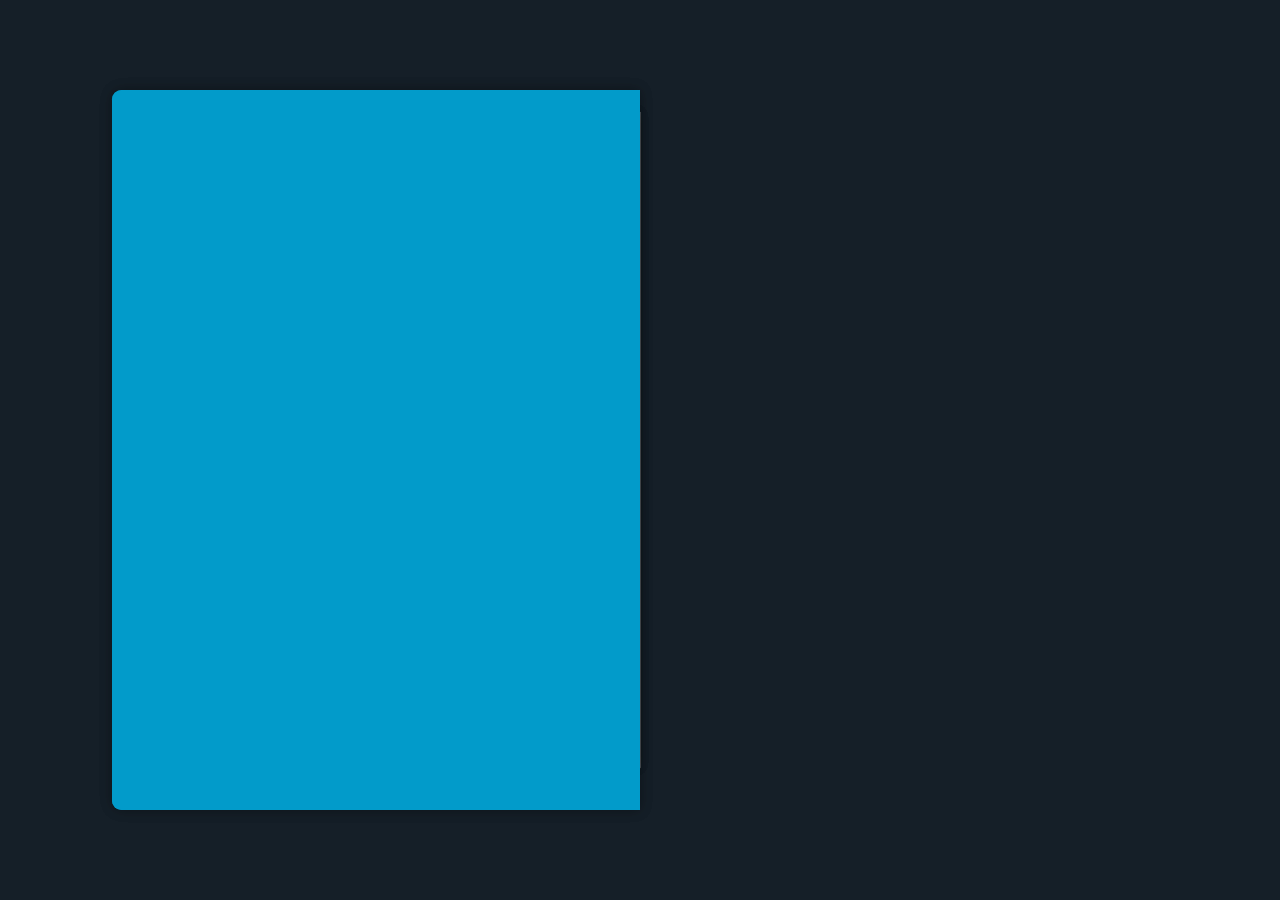
<file: index.html>
<!DOCTYPE html>
<html lang="en">
  <head>
    <meta charset="UTF-8" />
    <meta name="viewport" content="width=device-width, initial-scale=1.0" />
    <title>3D- Portfolio Book</title>
    <!-- BoxIcon -->
    <link
      href="https://unpkg.com/boxicons@2.1.4/css/boxicons.min.css"
      rel="stylesheet"
    />
    <!-- style -->
    <link rel="stylesheet" href="style.css" />
  </head>
  <body>
    <div class="wrapper">
      <div class="cover cover-left"></div>
      <div class="cover cover-right"></div>

      <div class="book">
        <!-- profile page -->
        <div class="book-page page-left">
          <div class="profile-page">
            <!-- Language Selector -->
            <div class="language-selector">
              <button class="lang-btn active" data-lang="fr">🇫🇷 FR</button>
              <button class="lang-btn" data-lang="en">🇬🇧 EN</button>
            </div>
            <img src="./img.jpg" alt="" />
            <h1>Moussa Dione</h1>
            <h3>Dev Full Stack Junior</h3>

            <div class="social-media">
              <a href="#"><i class="bx bxl-facebook"></i></a>
              <a href="https://x.com/dionecena1?s=21"><i class="bx bxl-twitter"></i></a>
              <a href="https://www.instagram.com/dionecenasn?igsh=MXhyYXRmaTlsMWZhcA%3D%3D&utm_source=qr"><i class="bx bxl-instagram"></i></a>
              <a href="https://www.linkedin.com/in/moussa-dione-7b2342388"><i class="bx bxl-linkedin-square"></i></a>
            </div>

            <p>
              Je suis étudiant en 3e année de Génie Logiciel, passionné par le développement logiciel, web et mobile, les interfaces modernes et les solutions numériques utiles à la société. J'aime apprendre, créer, et surtout construire des projets qui ont du sens — que ce soit en solo ou en équipe, dans un hackathon ou à travers une idée personnelle.
            </p>

            <div class="btn-box">
              <a href="#" class="btn">Download CV</a>
              <a href="#" class="btn contact-me">Contact Me!</a>
            </div>
          </div>
        </div>

        <!-- page 1 & 2 -->
        <div class="book-page page-right turn" id="turn-1">
          <!-- page 1 (work experience) -->
          <div class="page-front">
            <h1 class="title">Work Experience</h1>

            <div class="workeduc-box">
              <div class="workeduc-content">
                <span class="year"
                  ><i class="bx bxs-calendar"></i>2024</span
                >
                <h3>Backend Developer - Teranga Code (1er Prix)</h3>
                <p>
                  Projet réalisé lors du hackathon Teranga Code où mon équipe a remporté le premier prix. Plateforme dédiée à l'orientation et à la gestion des candidatures dans l'enseignement supérieur sénégalais. J'ai assuré le développement du backend et la structuration des fonctionnalités principales.
                </p>
              </div>

              <div class="workeduc-content">
                <span class="year"
                  ><i class="bx bxs-calendar"></i>2024</span
                >
                <h3>Frontend Developer - Dakar Slush'D</h3>
                <p>
                  Projet réalisé lors du hackathon Dakar Slush'D en équipe. Expérience immersive pour découvrir les œuvres du Musée des Civilisations Noires. J'ai assuré le développement frontend avec une interface moderne, des effets visuels dynamiques et une navigation multilingue.
                </p>
              </div>

            </div>
            <span class="number-page">1</span>

            <!-- next button -->
            <span class="nextprev-btn" data-page="turn-1">
              <i class="bx bx-chevron-right"></i>
            </span>
          </div>

          <!-- page 2 (education) -->
          <div class="page-back">
            <h1 class="title">Education</h1>

            <div class="workeduc-box">
              <div class="workeduc-content">
                <span class="year"
                  ><i class="bx bxs-calendar"></i>2023 - 2026</span
                >
                <h3>Licence en Génie Logiciel - ISI</h3>
                <p>
                  Formation axée sur le développement logiciel, l'architecture des systèmes, la sécurité web et les projets collaboratifs.
                </p>
              </div>

              <div class="workeduc-content">
                <span class="year"
                  ><i class="bx bxs-calendar"></i>2023 - 2024</span
                >
                <h3>Baccalauréat Scientifique - Cabis School</h3>
                <p>
                  Spécialisation en sciences exactes avec une forte orientation vers la logique, les mathématiques et l'informatique.
                </p>
              </div>

              <div class="workeduc-content">
                <span class="year"
                  ><i class="bx bxs-calendar"></i>En cours</span
                >
                <h3>Certifications en ligne</h3>
                <p>
                  Formations complémentaires sur OpenClassrooms, Udemy et Coursera en développement web, Git/GitHub et sécurité des applications.
                </p>
              </div>
            </div>

            <span class="number-page">2</span>

            <!-- prev button -->
            <span class="nextprev-btn back" data-page="turn-1">
              <i class="bx bx-chevron-left"></i>
            </span>
          </div>
        </div>


        <!-- page 3 & 4 -->
        <div class="book-page page-right turn" id="turn-2">
          <!-- page 3 (my services) -->
          <div class="page-front">
            <h1 class="title">My Services</h1>

            <div class="services-box">
              <div class="services-content">
                <i class="bx bx-code-alt"></i>
                <h3>Développement Web Full Stack</h3>
                <p>
                  Création d'applications web complètes avec technologies modernes, de l'interface utilisateur à la base de données.
                </p>
                <a href="#" class="btn">Read More</a>
              </div>

              <div class="services-content">
                <i class="bx bxs-paint"></i>
                <h3>Création de Logos & Maquettes</h3>
                <p>
                  Conception d'identités visuelles uniques et de maquettes professionnelles pour vos projets digitaux.
                </p>
                <a href="#" class="btn">Read More</a>
              </div>

              <div class="services-content">
                <i class="bx bx-palette"></i>
                <h3>Conception d'Interfaces UI/UX</h3>
                <p>
                  Design d'expériences utilisateur intuitives et d'interfaces modernes pour app web et mobile.
                </p>
                <a href="#" class="btn">Read More</a>
              </div>

              <div class="services-content">
                <i class="bx bx-server"></i>
                <h3>Développement Backend & API</h3>
                <p>
                  Création d'architectures serveur robustes et d'APIs sécurisées pour vos applications.
                </p>
                <a href="#" class="btn">Read More</a>
              </div>
            </div>

            <span class="number-page">3</span>

            <!-- next button -->
            <span class="nextprev-btn" data-page="turn-2">
              <i class="bx bx-chevron-right"></i>
            </span>

          </div>
          <!-- page 4 (my skills) -->
          <div class="page-back">
            <h1 class="title">My Skills</h1>

            <div class="skills-box">
              <div class="skills-content">
                <h3>Front-End</h3>
                <div class="content">
                  <span><i class="bx bxl-html5"></i> HTML</span>
                  <span><i class="bx bxl-css3"></i>CSS</span>
                  <span><i class="bx bxl-javascript"></i>JavaScript</span>
                  <span><i class="bx bxl-react"></i>React</span>
                  <span><i class="bx bxl-php"></i>PHP</span>
                </div>
              </div>

              <div class="skills-content">
                <h3>Back-End & Langages</h3>
                <div class="content">
                  <span><i class="bx bxl-java"></i>Java</span>
                  <span><i class="bx bxl-python"></i>Python</span>
                  <span><i class="bx bx-code"></i>C/C++</span>
                  <span><i class="bx bxl-php"></i>Laravel</span>
                  <span><i class="bx bx-data"></i>MySQL</span>
                </div>
              </div>

              <div class="skills-content">
                <h3>Outils & Design</h3>
                <div class="content">
                  <span><i class="bx bxl-github"></i>GitHub</span>
                  <span><i class="bx bxl-tux"></i>Linux</span>
                  <span><i class="bx bxl-windows"></i>Windows</span>
                  <span><i class="bx bxl-figma"></i>Figma</span>
                  <span><i class="bx bx-palette"></i>Photoshop</span>
                  <span><i class="bx bx-cube"></i>Blender</span>
                </div>
              </div>
            </div>

            <span class="number-page">4</span>

            <!-- next button -->
            <span class="nextprev-btn back" data-page="turn-2">
              <i class="bx bx-chevron-left"></i>
            </span>
          </div>
        </div>

            <!-- page 5 & 6 -->
            <div class="book-page page-right turn" id="turn-3">
                <!-- page 5 (latest project or many portfolio) -->
                <div class="page-front">
                    <h1 class="title">Latest Project</h1>

                    <div class="portfolio-box">
                        <div class="img-box">
                            <img src="website 3.png" alt="">
                        </div>

                        <div class="info-box">
                            <div class="info-title">
                                <h3>Musée des Civilisations Noires</h3>
                                <a href="https://hackathon-dakar-slush-d.netlify.app/">Live Preview <i class="bx bx-link-external"></i></a>
                            </div>
                            <p>Tech Used: React, JavaScript, HTML/CSS, Laravel</p>
                            <p>Expérience immersive 3D pour découvrir les œuvres du Musée des Civilisations Noires. Interface moderne avec effets visuels dynamiques et navigation multilingue développée lors du hackathon Dakar Slush'D.</p>
                        </div>
                        <div class="btn-box">
                            <a href="https://github.com/Madieyeee/Hackathon-Dakar-Slush-D" class="btn">Source Code</a>
                            <a href="#" class="btn">More Projects</a>
    
                        </div>
                    </div>

                    <span class="number-page">5</span>

                    <!-- next button -->
                    <span class="nextprev-btn" data-page="turn-3">
                      <i class="bx bx-chevron-right"></i>
                    </span>
                </div>


                <!-- page 6 (contact me!) -->
                <div class="page-back">
                    <h1 class="title">Contact Me!</h1>

                    <div class="contact-box">
                      <form action="https://formspree.io/f/xldpaage" method="POST">
                        <input type="text" name="name" class="field" placeholder="Full Name" required>
                        <input type="email" name="email" class="field" placeholder="Email Address" required>
                        <textarea name="message" cols="30" rows="10" class="field" placeholder="Your Message" required></textarea>
                        <input type="submit" value="Send Message" class="btn">
                      </form>
                    </div>

                    <span class="number-page">6</span>

                    <!-- next button -->
                    <span class="nextprev-btn back" data-page="turn-3">
                      <i class="bx bx-chevron-left"></i>
                    </span>

                    <a href="#" class="back-profile">
                      <p>Profile</p>
                      <i class="bx bxs-user"></i>
                    </a>
                </div>

            </div>
      </div>
    </div>

    <!-- script -->
    <script src="script.js"></script>
  </body>
</html>
</file>
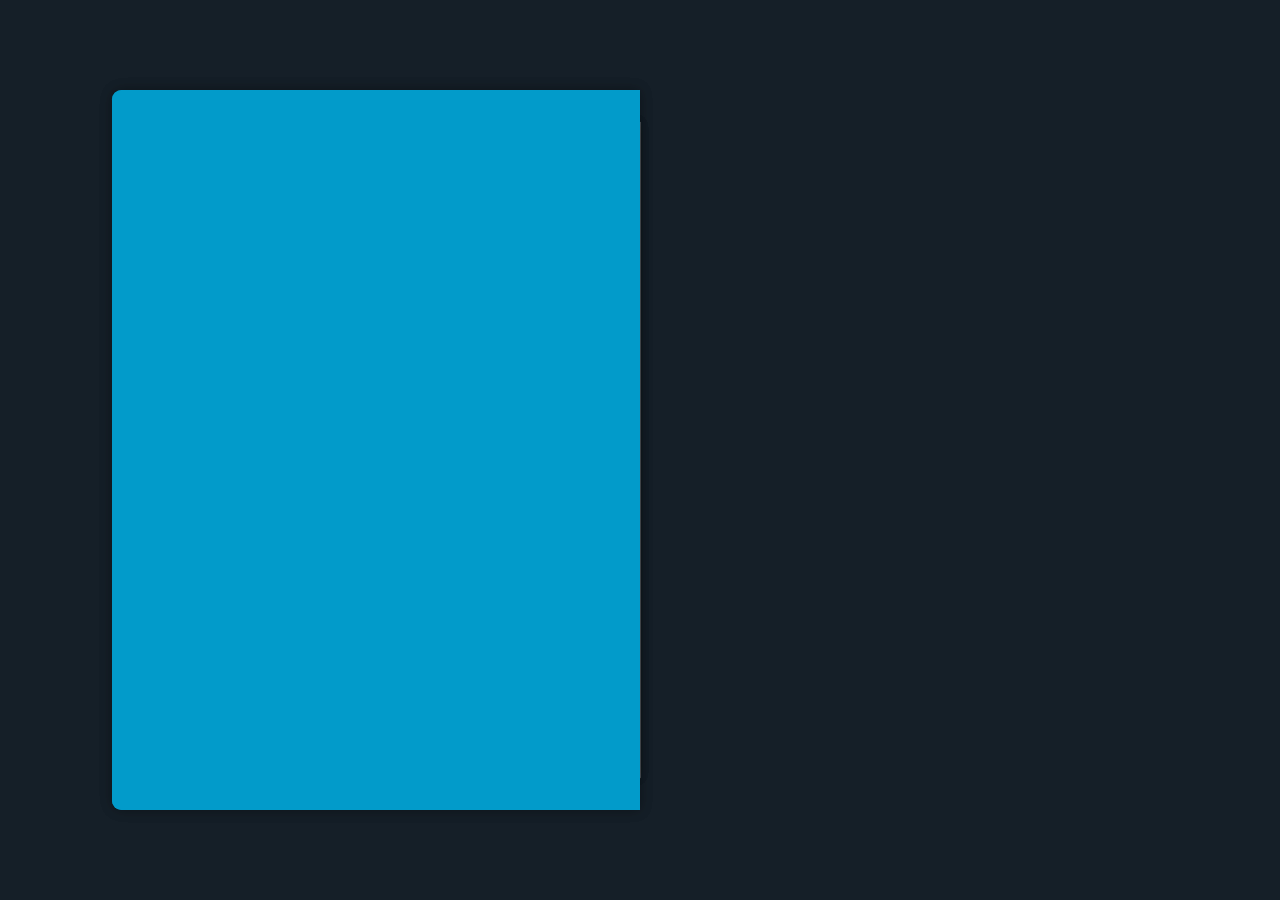
<file: Book portfolio website/index.html>
<!DOCTYPE html>
<html lang="en">
  <head>
    <meta charset="UTF-8" />
    <meta name="viewport" content="width=device-width, initial-scale=1.0" />
    <title>3D- Portfolio Book</title>
    <!-- BoxIcon -->
    <link
      href="https://unpkg.com/boxicons@2.1.4/css/boxicons.min.css"
      rel="stylesheet"
    />
    <!-- style -->
    <link rel="stylesheet" href="style.css" />
  </head>
  <body>
    <div class="wrapper">
      <div class="cover cover-left"></div>
      <div class="cover cover-right"></div>

      <div class="book">
        <!-- profile page -->
        <div class="book-page page-left">
          <div class="profile-page">
            <img src="./img.jpg" alt="" />
            <h1>Moussa Dione</h1>
            <h3>Dev Full Stack Junior</h3>

            <div class="social-media">
              <a href="#"><i class="bx bxl-facebook"></i></a>
              <a href="https://x.com/dionecena1?s=21"><i class="bx bxl-twitter"></i></a>
              <a href="https://www.instagram.com/dionecenasn?igsh=MXhyYXRmaTlsMWZhcA%3D%3D&utm_source=qr"><i class="bx bxl-instagram"></i></a>
              <a href="https://www.linkedin.com/in/moussa-dione-7b2342388"><i class="bx bxl-linkedin-square"></i></a>
            </div>

            <p>
              Je suis étudiant en 3e année de Génie Logiciel, passionné par le développement logiciel, web et mobile, les interfaces modernes et les solutions numériques utiles à la société. J'aime apprendre, créer, et surtout construire des projets qui ont du sens — que ce soit en solo ou en équipe, dans un hackathon ou à travers une idée personnelle.
            </p>

            <div class="btn-box">
              <a href="#" class="btn">Download CV</a>
              <a href="#" class="btn contact-me">Contact Me!</a>
            </div>
          </div>
        </div>

        <!-- page 1 & 2 -->
        <div class="book-page page-right turn" id="turn-1">
          <!-- page 1 (work experience) -->
          <div class="page-front">
            <h1 class="title">Work Experience</h1>

            <div class="workeduc-box">
              <div class="workeduc-content">
                <span class="year"
                  ><i class="bx bxs-calendar"></i>2018 - 2020</span
                >
                <h3>Web Developer - Software Pro</h3>
                <p>
                  Lorem ipsum dolor, sit amet consectetur adipisicing elit.
                  Molestiae minus eius nemo. Optio cupiditate nostrum commodi
                  repellendus nemo quod in?
                </p>
              </div>

              <div class="workeduc-content">
                <span class="year"
                  ><i class="bx bxs-calendar"></i>2021 - 2022</span
                >
                <h3>Web Designer - Software Pro</h3>
                <p>
                  Lorem ipsum dolor, sit amet consectetur adipisicing elit.
                  Molestiae minus eius nemo. Optio cupiditate nostrum commodi
                  repellendus nemo quod in?
                </p>
              </div>

              <div class="workeduc-content">
                <span class="year"
                  ><i class="bx bxs-calendar"></i>2022 - 2023</span
                >
                <h3>Graphic Designer - Software Pro</h3>
                <p>
                  Lorem ipsum dolor, sit amet consectetur adipisicing elit.
                  Molestiae minus eius nemo. Optio cupiditate nostrum commodi
                  repellendus nemo quod in?
                </p>
              </div>
            </div>
            <span class="number-page">1</span>

            <!-- next button -->
            <span class="nextprev-btn" data-page="turn-1">
              <i class="bx bx-chevron-right"></i>
            </span>
          </div>

          <!-- page 2 (education) -->
          <div class="page-back">
            <h1 class="title">Education</h1>

            <div class="workeduc-box">
              <div class="workeduc-content">
                <span class="year"
                  ><i class="bx bxs-calendar"></i>2016 - 2018</span
                >
                <h3>College</h3>
                <p>
                  Lorem ipsum dolor, sit amet consectetur adipisicing elit.
                  Molestiae minus eius nemo. Optio cupiditate nostrum commodi
                  repellendus nemo quod in?
                </p>
              </div>

              <div class="workeduc-content">
                <span class="year"
                  ><i class="bx bxs-calendar"></i>2018 - 2020</span
                >
                <h3>Intermediate</h3>
                <p>
                  Lorem ipsum dolor, sit amet consectetur adipisicing elit.
                  Molestiae minus eius nemo. Optio cupiditate nostrum commodi
                  repellendus nemo quod in?
                </p>
              </div>

              <div class="workeduc-content">
                <span class="year"
                  ><i class="bx bxs-calendar"></i>2020 - 2024</span
                >
                <h3>BS Computer Science</h3>
                <p>
                  Lorem ipsum dolor, sit amet consectetur adipisicing elit.
                  Molestiae minus eius nemo. Optio cupiditate nostrum commodi
                  repellendus nemo quod in?
                </p>
              </div>
            </div>

            <span class="number-page">2</span>

            <!-- prev button -->
            <span class="nextprev-btn back" data-page="turn-1">
              <i class="bx bx-chevron-left"></i>
            </span>
          </div>
        </div>


        <!-- page 3 & 4 -->
        <div class="book-page page-right turn" id="turn-2">
          <!-- page 3 (my services) -->
          <div class="page-front">
            <h1 class="title">My Services</h1>

            <div class="services-box">
              <div class="services-content">
                <i class="bx bx-code-alt"></i>
                <h3>Web Development</h3>
                <p>
                  Lorem ipsum, dolor sit amet consectetur adipisicing elit. Nisi
                  quae accusamus aliquam.
                </p>
                <a href="#" class="btn">Read More</a>
              </div>

              <div class="services-content">
                <i class="bx bxs-paint"></i>
                <h3>Creative Design</h3>
                <p>
                  Lorem ipsum, dolor sit amet consectetur adipisicing elit. Nisi
                  quae accusamus aliquam.
                </p>
                <a href="#" class="btn">Read More</a>
              </div>

              <div class="services-content">
                <i class="bx bx-bar-chart-alt"></i>
                <h3>Digital Marketing</h3>
                <p>
                  Lorem ipsum, dolor sit amet consectetur adipisicing elit. Nisi
                  quae accusamus aliquam.
                </p>
                <a href="#" class="btn">Read More</a>
              </div>

              <div class="services-content">
                <i class="bx bx-search"></i>
                <h3>SEO</h3>
                <p>
                  Lorem ipsum, dolor sit amet consectetur adipisicing elit. Nisi
                  quae accusamus aliquam.
                </p>
                <a href="#" class="btn">Read More</a>
              </div>
            </div>

            <span class="number-page">3</span>

            <!-- next button -->
            <span class="nextprev-btn" data-page="turn-2">
              <i class="bx bx-chevron-right"></i>
            </span>

          </div>
          <!-- page 4 (my skills) -->
          <div class="page-back">
            <h1 class="title">My Skills</h1>

            <div class="skills-box">
              <div class="skills-content">
                <h3>Front-End</h3>
                <div class="content">
                  <span><i class="bx bxl-html5"></i> HTML</span>
                  <span><i class="bx bxl-css3"></i>CSS</span>
                  <span><i class="bx bxl-javascript"></i>JS</span>
                  <span><i class="bx bxl-angular"></i>Angular</span>
                  <span><i class="bx bxl-react"></i>React Js</span>
                  <span><i class="bx bxl-bootstrap"></i>BootStrap</span>
                  <span><i class="bx bxl-jquery"></i>Jquery</span>
                </div>
              </div>

              <div class="skills-content">
                <h3>Back-End</h3>
                <div class="content">
                  <span><i class="bx bxl-python"></i>Python</span>
                  <span><i class="bx bxl-java"></i>Java</span>
                  <span><i class="bx bxl-nodejs"></i>Node JS</span>
                  <span><i class="bx bxl-php"></i>PHP</span>
                </div>
              </div>

              <div class="skills-content">
                <h3>UI/UX Design</h3>
                <div class="content">
                  <span><i class="bx bxl-figma"></i>Figma</span>
                </div>
              </div>
            </div>

            <span class="number-page">4</span>

            <!-- next button -->
            <span class="nextprev-btn back" data-page="turn-2">
              <i class="bx bx-chevron-left"></i>
            </span>
          </div>
        </div>

            <!-- page 5 & 6 -->
            <div class="book-page page-right turn" id="turn-3">
                <!-- page 5 (latest project or many portfolio) -->
                <div class="page-front">
                    <h1 class="title">Latest Project</h1>

                    <div class="portfolio-box">
                        <div class="img-box">
                            <img src="website 3.png" alt="">
                        </div>

                        <div class="info-box">
                            <div class="info-title">
                                <h3>Project Name</h3>
                                <a href="#">Live Preview <i class="bx bx-link-external"></i></a>
                            </div>
                            <p>Tech Used:</p>
                            <p>Lorem ipsum dolor sit amet consectetur adipisicing elit. Distinctio, vel ipsum quis possimus quaerat voluptatem temporibus saepe veniam?</p>
                        </div>
                        <div class="btn-box">
                            <a href="#" class="btn">Source Code</a>
                            <a href="#" class="btn">More Projects</a>
    
                        </div>
                    </div>

                    <span class="number-page">5</span>

                    <!-- next button -->
                    <span class="nextprev-btn" data-page="turn-3">
                      <i class="bx bx-chevron-right"></i>
                    </span>
                </div>


                <!-- page 6 (contact me!) -->
                <div class="page-back">
                    <h1 class="title">Contact Me!</h1>

                    <div class="contact-box">
                      <form action="">
                        <input type="text" class="field" placeholder="Full Name" required>
                        <input type="email" class="field" placeholder="Email Address" required>
                        <textarea name="" id="" cols="30" rows="10" class="field" placeholder="Your Message"></textarea>
                        <input type="submit" value="Send Message" class="btn">
                      </form>
                    </div>

                    <span class="number-page">6</span>

                    <!-- next button -->
                    <span class="nextprev-btn back" data-page="turn-3">
                      <i class="bx bx-chevron-left"></i>
                    </span>

                    <a href="#" class="back-profile">
                      <p>Profile</p>
                      <i class="bx bxs-user"></i>
                    </a>
                </div>

            </div>
      </div>
    </div>

    <!-- script -->
    <script src="script.js"></script>
  </body>
</html>
</file>
<file: style.css>
@import url('https://fonts.googleapis.com/css2?family=Comic+Relief:wght@400;700&family=Nunito:ital,wght@0,200..1000;1,200..1000&display=swap');

*{
    margin: 0;
    padding: 0;
    text-decoration: none;
    box-sizing: border-box;
    border: none;
    outline: none;
}
:root {
    --bg-color: #151f28;
    --main-color: #00abf0;
    --text-color: #333;
    --second-text-color: #555;
    --white-color:#fff;
    --cover-color:linear-gradient(45deg, #00abf0, #006e9a);
    --pages-color:linear-gradient(90deg, #fff, #ddd);
    --border: 0.125rem solid #00abf0;
    --box-shadow: 0 0 0.8rem rgba(0,0,0,0.2);

}
body{
    display: flex;
    justify-content: center;
    align-items: center;
    min-height: 100vh; 
    background-color: var(--bg-color);
    color: var(--text-color);
    overflow: auto;
    font-family: "Nunito", sans-serif;
}
.wrapper{
    position: relative;
    width: 66rem;
    height: 45rem;
    padding: 2rem;
    perspective: 250rem;
    animation: show-animate 2s forwards;
}
@keyframes show-animate {
    0%,
    30% {
        opacity: 0;
        transform: rotate(-20deg);
    }
    100% {
        opacity: 1;
        transform: rotate(0deg);
    }
}
.cover {
    position: absolute;
    top: 0;
    left: 0;
    width: 50%;
    height: 100%;
    background-color: var(--cover-color);
    background-color: #029bca;
    box-shadow: var(--box-shadow);
    border-top-left-radius: 0.6rem;
    border-bottom-left-radius: 0.6rem;
    transform-origin: right;
}
.cover.cover-left{
    z-index: -1;
}
.cover.cover-right{
    z-index: 100;
    transition: transform 1s cubic-bezier(.645, .045, .355, 1);

}
.cover.cover-right.turn {
    transform: rotateY(180deg);
}
.book {
    position: relative;
    width: 100%;
    height: 100%;
    display: flex;
    perspective: 250rem;
}
.book .book-page {
    position: absolute;
    width: 50%;
    height: 100%;
    background: var(--pages-color);
    box-shadow: 0 0 .6rem rgba(0,0,0,0.1);
    display: flex;
    padding: 2rem;
    top: -10px;
}
.book-page.page-left{
    box-shadow: -.6rem .6rem .6rem rgba(0,0,0,0.1);
}
.profile-page{
    display: flex;
    flex-direction: column;
    justify-content: center;
    align-items: center;
}

/* Language Selector */
.language-selector {
    position: absolute;
    top: 1rem;
    right: 1rem;
    display: flex;
    gap: 0.5rem;
    z-index: 10;
}

.lang-btn {
    padding: 0.5rem 1rem;
    border: 2px solid var(--main-color);
    border-radius: 0.3rem;
    background: transparent;
    color: var(--main-color);
    font-size: 0.9rem;
    font-weight: 600;
    cursor: pointer;
    transition: all 0.3s ease;
    display: flex;
    align-items: center;
    gap: 0.3rem;
}

.lang-btn:hover {
    background: var(--main-color);
    color: var(--white-color);
    transform: translateY(-2px);
    box-shadow: 0 4px 8px rgba(0, 171, 240, 0.3);
}

.lang-btn.active {
    background: var(--main-color);
    color: var(--white-color);
    box-shadow: 0 2px 4px rgba(0, 171, 240, 0.4);
}
.profile-page img{
     max-width: 180px;
     border-radius: 50%;
     border: 0.25rem solid var(--main-color);
     margin-bottom: .8rem;
}
.profile-page h1 {
    font-size: 2.7rem;
    line-height: 1;
}
.profile-page h3{
    color: var(--main-color);
    font-size: 1.5rem;
}
.profile-page .social-media {
    margin: .6rem .8rem;
}
.profile-page .social-media a{
    display: inline-flex;
    justify-content: center;
    align-items: center;
    width: 2.5rem;
    height: 2.5rem;
    background: transparent;
    border: var(--border);
    border-radius: 50%;
    font-size: 1.3rem;
    color: var(--main-color);
    margin: 0 .2rem;
    transition: .5s;

}
.profile-page .social-media a:hover{
    background-color: var(--main-color);
    color: var(--white-color);
}
.profile-page p {
    text-align: justify;
    font-size: 1.1rem;
}
.profile-page .btn-box{
    margin-top: 1.2rem;
}
.btn {
    display: inline-flex;
    justify-content: center;
    align-items: center;
    width: 9.5rem;
    height: 3rem;
    background: var(--main-color);
    border: var(--border) ;
    border-radius: .3rem;
    font-size: 1rem;
    color: var( --white-color);
    font-weight: 500;
    margin: 0 1rem;
    transition: .5s;
}
.btn-box .btn:nth-child(2){
    background: transparent;
    color: var(--main-color);
}
.btn-box .btn:nth-child(1):hover{
    background: transparent;
    color: var(--main-color);
}
.btn-box .btn:nth-child(2):hover{
    background: var(--main-color);
    color: var(--white-color);
}

/* right page */
.book-page.page-right{
    position: absolute;
    right: 0;
    transform-style: preserve-3d;
    transform-origin: left;
    transition: transform 1s cubic-bezier(.645, .045, .355, 1);
}
.book-page.page-right.turn{
    transform: rotateY(-180deg);
}

.book-page .page-front,
.book-page .page-back{
    position: absolute;
    top: 0;
    left: 0;
    width: 100%;
    height: 100%;
    background: var(--pages-color);
    padding: 1.5rem 2rem;
    overflow-y: auto;
}
.book-page .page-front{
    transform: rotateY(0deg) translateZ(1px);
}
.book-page .page-back{
    transform: rotateY(180deg) translateZ(1px);
}

.title {
    text-align: center;
}
.workeduc-box {
    border-left: var(--border);
    margin-top: 2rem;
}
.workeduc-box .workeduc-content {
    position: relative;
    padding-left: 1.6rem;
    padding-bottom: 1.2rem;
}
.workeduc-box .workeduc-content::before{
    content: '';
    position: absolute;
    top: 0;
    left: -0.65rem;
    width: 1.2rem;
    height: 1.2rem;
    border-radius: 50%;
    background: var(--main-color);
}
.workeduc-content .year {
    color: var(--main-color);
    font-size: 1.2rem;
}
.workeduc-content h3{
    font-size: 1.4rem;
    margin: .3rem 0;
}
.workeduc-content p{
    font-size: 1.15rem;
    text-align: justify ;
}
.workeduc-content .year i {
    margin-right: .4rem;
    font-size: 1.2rem;
}
.number-page{
    position: absolute;
    bottom: 1rem;
    left: 50%;
    transform: translateX(-50%);
    font-weight: 600;
}

/* next button */
.nextprev-btn{
    position: absolute;
    bottom: .9rem;
    right: 1.5rem;
    width: 2rem;
    height: 2rem;
    cursor: pointer;
    font-size: 2rem;
    color: var(--second-text-color);
    display: inline-flex;
    justify-content: center;
    align-items: center;
    transition: .5s;
}
.nextprev-btn:hover{
    color: var(--main-color);
}
.nextprev-btn.back{
    left: 1.5rem;
}

/* my services */
.services-box{
    display: flex;
    flex-wrap: wrap;
    gap: 1.5rem;
    margin-top: 2rem;
}
.services-box .services-content{
    flex: 1 1 10rem ;
    border: var(--border);
    border-radius: .5rem;
    padding: .8rem .5rem 1.1rem;
    text-align: center;
    transition: .3s ease;
}
.services-box .services-content:hover{
    box-shadow: var(--box-shadow);
}
.services-content i{
    font-size: 2.5rem;
    color: var(--main-color);
}
.services-content h3{
    font-size: 1.1rem;
}
.services-content p {
    margin: .2rem 0 .8rem;
}
.services-content .btn {
    width: 8rem;
    height: 2.5rem;
}
.services-content .btn:hover{
    background-color: transparent;
    color: var(--main-color);
}


/* skilss box */
.skills-box{
    display: flex;
    flex-wrap: wrap;
    gap: 1.5rem;
    margin-top: 2rem;

}
.skills-box .skills-content{
    flex: 1 1 20rem;
}
.skills-content h3{
    font-size: 1.3rem;
    line-height: 1;
    margin-bottom: .6rem;
}
.skills-content .content{
    display: flex;
    flex-wrap: wrap;
    gap: .8rem;
}
.skills-content .content span{
    display: inline-flex;
    flex-direction: column;
    justify-content: center;
    align-items: center;
    width: 5rem;
    height: 4rem;
    border: var(--border);
    border-radius: .3rem;
    font-weight: 600;
    transition: .3 ease;
}
.skills-content .content span:hover{
    box-shadow: var(--box-shadow);
}
.skills-content .content span i{
    color: var(--main-color);
    font-size: 1.5rem;
}

/* portfolio */
.portfolio-box{
    margin-top: 2rem;

}
.portfolio-box .img-box{
    display: flex;
    width: 100%;
    height: 15rem;
    border-radius: .5rem;
    border: var(--border);
    overflow: hidden;
}
.portfolio-box .img-box img{
    width: 100%;
    object-fit: cover;
    transition: .5s ease;
}
.portfolio-box .img-box:hover img{
    transform: scale(1.1);
}
.portfolio-box .info-box{
    margin: 1rem 0 1.5rem;
}
.portfolio-box .info-box .info-title{
    display: flex;
    justify-content: space-between;
    align-items: center;
    margin-bottom: 1rem;
}
.portfolio-box .info-box .info-title h3{
    font-size: 1.3rem;
}
.portfolio-box .info-box .info-title a{
    display: flex;
    align-items: center;
    color: var(--main-color);
}
.portfolio-box .info-box .info-title a i{
    margin-left: .3rem;
}
.portfolio-box .info-box p:nth-of-type(1){
    font-weight: 600;
}
.portfolio-box .info-box p{
    text-align: justify;
}
.portfolio-box .btn-box{
    display: flex;
    justify-content: center;
}
.portfolio-box .btn-box .btn{
    margin: 0 1 .15rem;
}


/* Contact Me! */
.contact-box{
    margin-top: 2rem;
    text-align: center;
}
.contact-box .field{
    width: 100%;
    background-color: transparent;
    border: var(--border);
    border-radius: .3rem;
    padding: .8rem;
    font-size: 1rem;
    color: var(--text-color);
    margin-bottom: 1.5rem;
}

.contact-box .field::placeholder{
    color: var(--text-color);
}
.contact-box textarea{
    resize: none;
    height: 15rem;
}
.contact-box .btn{
    cursor: pointer;
}
.contact-box .btn:hover{
    background-color: transparent;
    color: var(--main-color);
}

.back-profile{
    position: absolute;
    bottom: 1.2rem;
    right: 2rem;
    width: 2rem;
    height: 2rem;
    background-color: transparent;
    border: var(--border);
    border-radius: .3rem;
    font-size: 1.1rem;
    color: var(--main-color);
    display: inline-flex;
    justify-content: center;
    align-items: center;
    transition: .5s;
}
.back-profile:hover{
    background: var(--main-color);
    color: var(--white-color);
}
.back-profile p{
    position: absolute;
    top: 0;
    left: 50%;
    transform: translateX(-50%) scale(.5);
    font-size: 1rem;
    opacity: 0;
    transition: .5s;
    color: var(--main-color);
}
.back-profile:hover p{
    opacity: 1;
    transform: translateX(-50%) scale(1);
    top: -1.8rem;
}
</file>
<file: Book portfolio website/style.css>
@import url('https://fonts.googleapis.com/css2?family=Comic+Relief:wght@400;700&family=Nunito:ital,wght@0,200..1000;1,200..1000&display=swap');

*{
    margin: 0;
    padding: 0;
    text-decoration: none;
    box-sizing: border-box;
    border: none;
    outline: none;
}
:root {
    --bg-color: #151f28;
    --main-color: #00abf0;
    --text-color: #333;
    --second-text-color: #555;
    --white-color:#fff;
    --cover-color:linear-gradient(45deg, #00abf0, #006e9a);
    --pages-color:linear-gradient(90deg, #fff, #ddd);
    --border: 0.125rem solid #00abf0;
    --box-shadow: 0 0 0.8rem rgba(0,0,0,0.2);

}
body{
    display: flex;
    justify-content: center;
    align-items: center;
    min-height: 100vh; 
    background-color: var(--bg-color);
    color: var(--text-color);
    overflow: hidden;
    font-family: "Nunito", sans-serif;
}
.wrapper{
    position: relative;
    width: 66rem;
    height: 45rem;
    padding: 2rem;
    perspective: 250rem;
    animation: show-animate 2s forwards;
}
@keyframes show-animate {
    0%,
    30% {
        opacity: 0;
        transform: rotate(-20deg);
    }
    100% {
        opacity: 1;
        transform: rotate(0deg);
    }
}
.cover {
    position: absolute;
    top: 0;
    left: 0;
    width: 50%;
    height: 100%;
    background-color: var(--cover-color);
    background-color: #029bca;
    box-shadow: var(--box-shadow);
    border-top-left-radius: 0.6rem;
    border-bottom-left-radius: 0.6rem;
    transform-origin: right;
}
.cover.cover-left{
    z-index: -1;
}
.cover.cover-right{
    z-index: 100;
    transition: transform 1s cubic-bezier(.645, .045, .355, 1);

}
.cover.cover-right.turn {
    transform: rotateY(180deg);
}
.book {
    position: relative;
    width: 100%;
    height: 100%;
    display: flex;
    perspective: 250rem;
}
.book .book-page {
    position: absolute;
    width: 50%;
    height: 100%;
    background: var(--pages-color);
    box-shadow: 0 0 .6rem rgba(0,0,0,0.1);
    display: flex;
    padding: 2rem;
}
.book-page.page-left{
    box-shadow: -.6rem .6rem .6rem rgba(0,0,0,0.1);
}
.profile-page{
    display: flex;
    flex-direction: column;
    justify-content: center;
    align-items: center;
}
.profile-page img{
     max-width: 180px;
     border-radius: 50%;
     border: 0.25rem solid var(--main-color);
     margin-bottom: .8rem;
}
.profile-page h1 {
    font-size: 2.7rem;
    line-height: 1;
}
.profile-page h3{
    color: var(--main-color);
    font-size: 1.5rem;
}
.profile-page .social-media {
    margin: .6rem .8rem;
}
.profile-page .social-media a{
    display: inline-flex;
    justify-content: center;
    align-items: center;
    width: 2.5rem;
    height: 2.5rem;
    background: transparent;
    border: var(--border);
    border-radius: 50%;
    font-size: 1.3rem;
    color: var(--main-color);
    margin: 0 .2rem;
    transition: .5s;

}
.profile-page .social-media a:hover{
    background-color: var(--main-color);
    color: var(--white-color);
}
.profile-page p {
    text-align: justify;
    font-size: 1.1rem;
}
.profile-page .btn-box{
    margin-top: 1.2rem;
}
.btn {
    display: inline-flex;
    justify-content: center;
    align-items: center;
    width: 9.5rem;
    height: 3rem;
    background: var(--main-color);
    border: var(--border) ;
    border-radius: .3rem;
    font-size: 1rem;
    color: var( --white-color);
    font-weight: 500;
    margin: 0 1rem;
    transition: .5s;
}
.btn-box .btn:nth-child(2){
    background: transparent;
    color: var(--main-color);
}
.btn-box .btn:nth-child(1):hover{
    background: transparent;
    color: var(--main-color);
}
.btn-box .btn:nth-child(2):hover{
    background: var(--main-color);
    color: var(--white-color);
}

/* right page */
.book-page.page-right{
    position: absolute;
    right: 0;
    transform-style: preserve-3d;
    transform-origin: left;
    transition: transform 1s cubic-bezier(.645, .045, .355, 1);
}
.book-page.page-right.turn{
    transform: rotateY(-180deg);
}

.book-page .page-front,
.book-page .page-back{
    position: absolute;
    top: 0;
    left: 0;
    width: 100%;
    height: 100%;
    background: var(--pages-color);
    padding: 1.5rem 2rem;
}
.book-page .page-front{
    transform: rotateY(0deg) translateZ(1px);
}
.book-page .page-back{
    transform: rotateY(180deg) translateZ(1px);
}

.title {
    text-align: center;
}
.workeduc-box {
    border-left: var(--border);
    margin-top: 2rem;
}
.workeduc-box .workeduc-content {
    position: relative;
    padding-left: 1.6rem;
    padding-bottom: 1.2rem;
}
.workeduc-box .workeduc-content::before{
    content: '';
    position: absolute;
    top: 0;
    left: -0.65rem;
    width: 1.2rem;
    height: 1.2rem;
    border-radius: 50%;
    background: var(--main-color);
}
.workeduc-content .year {
    color: var(--main-color);
    font-size: 1.2rem;
}
.workeduc-content h3{
    font-size: 1.4rem;
    margin: .3rem 0;
}
.workeduc-content p{
    font-size: 1.15rem;
    text-align: justify ;
}
.workeduc-content .year i {
    margin-right: .4rem;
    font-size: 1.2rem;
}
.number-page{
    position: absolute;
    bottom: 1rem;
    left: 50%;
    transform: translateX(-50%);
    font-weight: 600;
}

/* next button */
.nextprev-btn{
    position: absolute;
    bottom: .9rem;
    right: 1.5rem;
    width: 2rem;
    height: 2rem;
    cursor: pointer;
    font-size: 2rem;
    color: var(--second-text-color);
    display: inline-flex;
    justify-content: center;
    align-items: center;
    transition: .5s;
}
.nextprev-btn:hover{
    color: var(--main-color);
}
.nextprev-btn.back{
    left: 1.5rem;
}

/* my services */
.services-box{
    display: flex;
    flex-wrap: wrap;
    gap: 1.5rem;
    margin-top: 2rem;
}
.services-box .services-content{
    flex: 1 1 10rem ;
    border: var(--border);
    border-radius: .5rem;
    padding: .8rem .5rem 1.1rem;
    text-align: center;
    transition: .3s ease;
}
.services-box .services-content:hover{
    box-shadow: var(--box-shadow);
}
.services-content i{
    font-size: 2.5rem;
    color: var(--main-color);
}
.services-content h3{
    font-size: 1.1rem;
}
.services-content p {
    margin: .2rem 0 .8rem;
}
.services-content .btn {
    width: 8rem;
    height: 2.5rem;
}
.services-content .btn:hover{
    background-color: transparent;
    color: var(--main-color);
}


/* skilss box */
.skills-box{
    display: flex;
    flex-wrap: wrap;
    gap: 1.5rem;
    margin-top: 2rem;

}
.skills-box .skills-content{
    flex: 1 1 20rem;
}
.skills-content h3{
    font-size: 1.3rem;
    line-height: 1;
    margin-bottom: .6rem;
}
.skills-content .content{
    display: flex;
    flex-wrap: wrap;
    gap: .8rem;
}
.skills-content .content span{
    display: inline-flex;
    flex-direction: column;
    justify-content: center;
    align-items: center;
    width: 6rem;
    height: 5rem;
    border: var(--border);
    border-radius: .3rem;
    font-weight: 600;
    transition: .3 ease;
}
.skills-content .content span:hover{
    box-shadow: var(--box-shadow);
}
.skills-content .content span i{
    color: var(--main-color);
    font-size: 3rem;
}

/* portfolio */
.portfolio-box{
    margin-top: 2rem;

}
.portfolio-box .img-box{
    display: flex;
    width: 100%;
    height: 15rem;
    border-radius: .5rem;
    border: var(--border);
    overflow: hidden;
}
.portfolio-box .img-box img{
    width: 100%;
    object-fit: cover;
    transition: .5s ease;
}
.portfolio-box .img-box:hover img{
    transform: scale(1.1);
}
.portfolio-box .info-box{
    margin: 1rem 0 1.5rem;
}
.portfolio-box .info-box .info-title{
    display: flex;
    justify-content: space-between;
    align-items: center;
    margin-bottom: 1rem;
}
.portfolio-box .info-box .info-title h3{
    font-size: 1.3rem;
}
.portfolio-box .info-box .info-title a{
    display: flex;
    align-items: center;
    color: var(--main-color);
}
.portfolio-box .info-box .info-title a i{
    margin-left: .3rem;
}
.portfolio-box .info-box p:nth-of-type(1){
    font-weight: 600;
}
.portfolio-box .info-box p{
    text-align: justify;
}
.portfolio-box .btn-box{
    display: flex;
    justify-content: center;
}
.portfolio-box .btn-box .btn{
    margin: 0 1 .15rem;
}


/* Contact Me! */
.contact-box{
    margin-top: 2rem;
    text-align: center;
}
.contact-box .field{
    width: 100%;
    background-color: transparent;
    border: var(--border);
    border-radius: .3rem;
    padding: .8rem;
    font-size: 1rem;
    color: var(--text-color);
    margin-bottom: 1.5rem;
}

.contact-box .field::placeholder{
    color: var(--text-color);
}
.contact-box textarea{
    resize: none;
    height: 15rem;
}
.contact-box .btn{
    cursor: pointer;
}
.contact-box .btn:hover{
    background-color: transparent;
    color: var(--main-color);
}

.back-profile{
    position: absolute;
    bottom: 1.2rem;
    right: 2rem;
    width: 2rem;
    height: 2rem;
    background-color: transparent;
    border: var(--border);
    border-radius: .3rem;
    font-size: 1.1rem;
    color: var(--main-color);
    display: inline-flex;
    justify-content: center;
    align-items: center;
    transition: .5s;
}
.back-profile:hover{
    background: var(--main-color);
    color: var(--white-color);
}
.back-profile p{
    position: absolute;
    top: 0;
    left: 50%;
    transform: translateX(-50%) scale(.5);
    font-size: 1rem;
    opacity: 0;
    transition: .5s;
    color: var(--main-color);
}
.back-profile:hover p{
    opacity: 1;
    transform: translateX(-50%) scale(1);
    top: -1.8rem;
}
</file>
